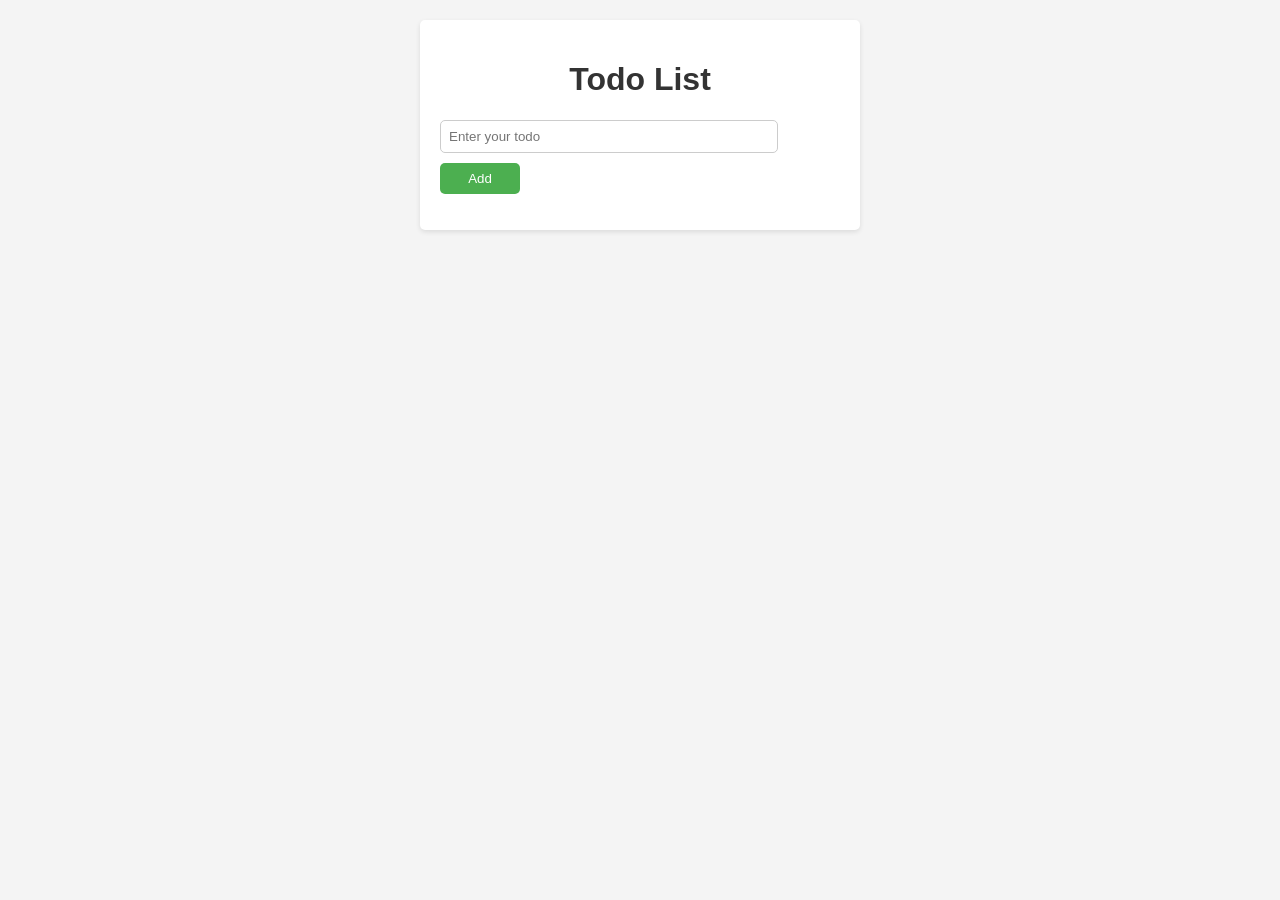
<file: index.html>
<!DOCTYPE html>
<html lang="en">
<head>
    <meta charset="UTF-8">
    <meta name="viewport" content="width=device-width, initial-scale=1.0">
    <title>Todo List</title>
    <link rel="stylesheet" href="to-do.css">
</head>
<body>
    <div class="container">
        <h1>Todo List</h1>
        <input type="text" id="todoInput" placeholder="Enter your todo">
        <button onclick="addTodo()">Add</button>
        <ul id="todoList"></ul>
    </div>
    <script src="script.js"></script>
</body>
</html>
</file>
<file: to-do.css>
body {
    font-family: 'Segoe UI', Tahoma, Geneva, Verdana, sans-serif;
    background-color: #f4f4f4;
}
.container {
    max-width: 400px;
    margin: 20px auto;
    padding: 20px;
    background-color: #fff;
    border-radius: 5px;
    box-shadow: 0 2px 5px rgba(0, 0, 0, 0.1);
}

h1 {
    text-align: center;
    color: #333;
}

input[type="text"] {
    width: calc(100% - 80px);
    padding: 8px;
    margin-bottom: 10px;
    border: 1px solid #ccc;
    border-radius: 5px;
}

button {
    width: 80px;
    padding: 8px;
    background-color: #4caf50;
    color: #fff;
    border: none;
    border-radius: 5px;
    cursor: pointer;
}

button:hover {
    background-color: #45a049;
}

ul {
    list-style-type: none;
    padding: 0;
}

li {
    padding: 10px;
    background-color: #f9f9f9;
    margin-bottom: 5px;
    border-radius: 5px;
    cursor: pointer;
    transition: background-color 0.3s ease;
}
li button {
    text-align: right;
    margin-left: 200px;
}

li:hover {
    background-color: #eaeaea;
}

.strike {
    text-decoration: line-through;
    color: #999;
}
</file>
